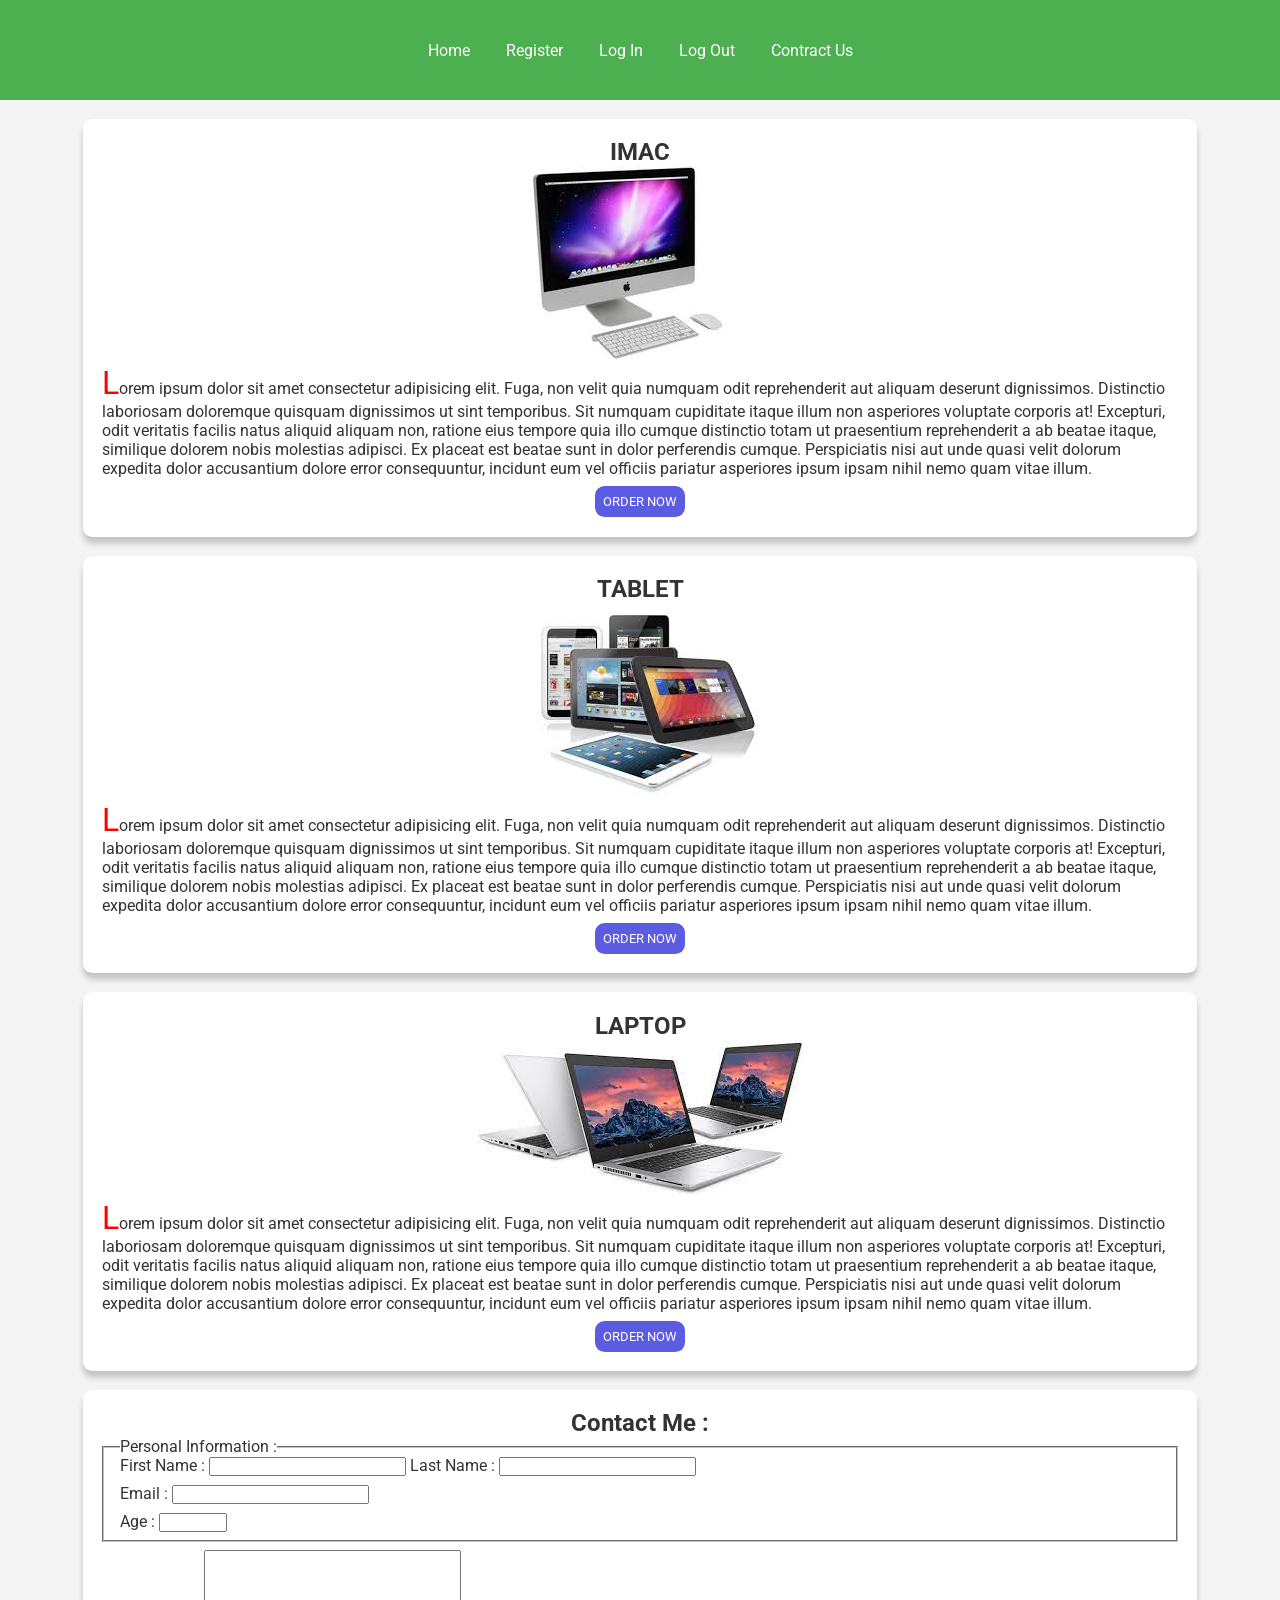
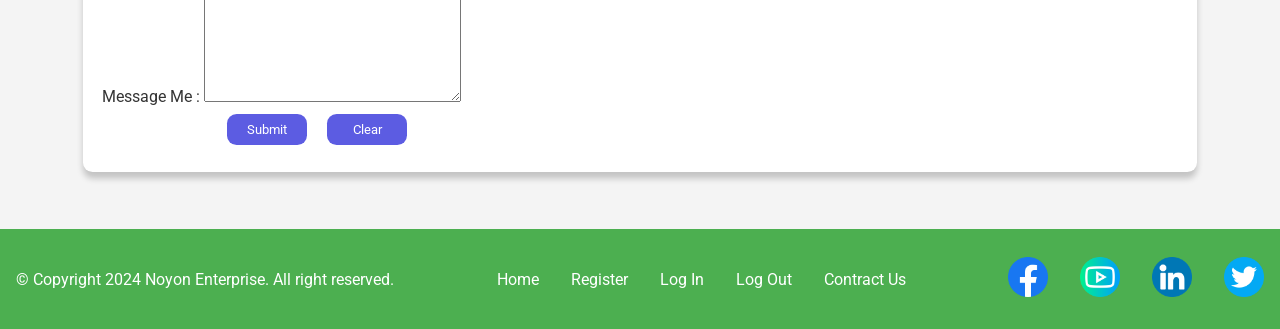
<file: index.html>
<!DOCTYPE html>
<html lang="en">
<head>
    <meta charset="UTF-8">
    <meta name="viewport" content="width=device-width, initial-scale=1.0">
    <meta name="description" content="Simple Ecommerce Site">
    <meta http-equiv="X-UA-Compatible" content="IE=7">
    <meta name="keywords" content="Ecommerce Site">
    <title>Simple Ecommerce Site</title>
<!-- Fontawesome link -->
<link rel="stylesheet" href="https://cdnjs.cloudflare.com/ajax/libs/font-awesome/6.5.2/css/all.min.css" integrity="sha512-SnH5WK+bZxgPHs44uWIX+LLJAJ9/2PkPKZ5QiAj6Ta86w+fsb2TkcmfRyVX3pBnMFcV7oQPJkl9QevSCWr3W6A==" crossorigin="anonymous" referrerpolicy="no-referrer" />

<!-- Google font link -->
<link rel="preconnect" href="https://fonts.googleapis.com">
<link rel="preconnect" href="https://fonts.gstatic.com" crossorigin>
<link href="https://fonts.googleapis.com/css2?family=Roboto:ital,wght@0,100;0,300;0,400;0,500;0,700;0,900;1,100;1,300;1,400;1,500;1,700;1,900&display=swap" rel="stylesheet">

    <link rel="stylesheet" href="style.css">
</head>
    <body>
        <header>
            
                <div class="nav-bar">
                    <nav>
                    
                        <ul class="nav-items">
                                <li>
                                    <a href="#">Home</a>
                                    </li>
                                    <li>
                                        <a href="register">Register</a>
                                        </li>
                                    <li>
                                        <a href="login">Log In</a>
                                    </li>
                                    <li>
                                        <a href="logout">Log Out</a>
                                    </li>
                                    <li>
                                        <a href="contract">Contract Us</a>
                                    </li>
                        </ul>
                    
                    </nav>
                </div>
            
        </header>
            
            <!-- Main Starts Here -->
        <main>
            <div class="products">
                <div class="product-1 card">
                   <h2 class="card-header">IMAC</h2>
                   <img src="images/imac3.jpg" alt="Computer">
                   <P class="product-description">
                    Lorem ipsum dolor sit amet consectetur adipisicing elit. Fuga, non velit quia numquam odit reprehenderit aut aliquam deserunt dignissimos. Distinctio laboriosam doloremque quisquam dignissimos ut sint temporibus. Sit numquam cupiditate itaque illum non asperiores voluptate corporis at! Excepturi, odit veritatis facilis natus aliquid aliquam non, ratione eius tempore quia illo cumque distinctio totam ut praesentium reprehenderit a ab beatae itaque, similique dolorem nobis molestias adipisci. Ex placeat est beatae sunt in dolor perferendis cumque. Perspiciatis nisi aut unde quasi velit dolorum expedita dolor accusantium dolore error consequuntur, incidunt eum vel officiis pariatur asperiores ipsum ipsam nihil nemo quam vitae illum.
                   </P>
                   <button type="button" class="product-btn">ORDER NOW</button>
                </div>
                <div class="product-2 card">
                    <h2 class="card-header">TABLET</h2>
                    <img src="images/tablet.jpg" alt="Tablet">
                    <P class="product-description">
                        Lorem ipsum dolor sit amet consectetur adipisicing elit. Fuga, non velit quia numquam odit reprehenderit aut aliquam deserunt dignissimos. Distinctio laboriosam doloremque quisquam dignissimos ut sint temporibus. Sit numquam cupiditate itaque illum non asperiores voluptate corporis at! Excepturi, odit veritatis facilis natus aliquid aliquam non, ratione eius tempore quia illo cumque distinctio totam ut praesentium reprehenderit a ab beatae itaque, similique dolorem nobis molestias adipisci. Ex placeat est beatae sunt in dolor perferendis cumque. Perspiciatis nisi aut unde quasi velit dolorum expedita dolor accusantium dolore error consequuntur, incidunt eum vel officiis pariatur asperiores ipsum ipsam nihil nemo quam vitae illum.
                       </P>
                       <button type="button" class="product-btn">ORDER NOW</button>
                </div>
                <div class="product-3 card">
                    <h2 class="card-header">LAPTOP</h2>
                    <img src="images/Laptop2.jpg" alt="Laptop">
                    <P class="product-description">
                        Lorem ipsum dolor sit amet consectetur adipisicing elit. Fuga, non velit quia numquam odit reprehenderit aut aliquam deserunt dignissimos. Distinctio laboriosam doloremque quisquam dignissimos ut sint temporibus. Sit numquam cupiditate itaque illum non asperiores voluptate corporis at! Excepturi, odit veritatis facilis natus aliquid aliquam non, ratione eius tempore quia illo cumque distinctio totam ut praesentium reprehenderit a ab beatae itaque, similique dolorem nobis molestias adipisci. Ex placeat est beatae sunt in dolor perferendis cumque. Perspiciatis nisi aut unde quasi velit dolorum expedita dolor accusantium dolore error consequuntur, incidunt eum vel officiis pariatur asperiores ipsum ipsam nihil nemo quam vitae illum.
                       </P>
                       <button type="button" class="product-btn">ORDER NOW</button>
                </div>
            </div>

            <section id="contactme" class="card">
               <div>
                <h2>Contact Me :</h2>
            
                <form action="https://formspree.io/f/xoqggqne"
                method="POST">
                <fieldset>
                    <legend>Personal Information :</legend>
                    <div>
                        <label for="fname">First Name : </label>
                     <input type="text" id="fname" name="fname" autocomplete="given-name" required>
                     <label for ="lname">Last Name : </label>
                     <input type="text" id="lname" name="lname" autocomplete="family-name" required>
                     </div>
                
                     <div>
                        <label for="email">Email : </label>
                     <input type="email" id="email" name="email" autocomplete="off" required>
                     </div>
                     <div>
                        <label for="age">Age : </label>
                     <input type="number" id="age" name="age" min="18" max="45" autocomplete="bday-month" required>
                     </div>
                </fieldset>
                 
                 <div>
                    <label for="message">Message Me :</label>
                    <textarea name="message" id="message" cols="30" rows="10"></textarea>
                 </div>
               </div>
            
                 <div class="form__button">
                    <label for="submit_button">
                    <button id="submit_button" type="submit">Submit</button>
                    </label>
               
                    <label for="reset_button">
                    <button id="reset_button" type="reset">Clear</button>
                    </label>
                 </div>
            
                </form>
            </section>
            <br> <br>
        
        </main>
         <!-- Main Ends Here -->
        <!-- footer Start Here -->
    <footer id="footer">
        <div class="copy-right">
            
                &copy; Copyright 2024 Noyon Enterprise. All right reserved.
            
        </div>
        <div class="menu">
            <ul>
                    <li>
                        <a href="#">Home</a>
                        </li>
                        <li>
                            <a href="register">Register</a>
                            </li>
                        <li>
                            <a href="login">Log In</a>
                        </li>
                        <li>
                            <a href="logout">Log Out</a>
                        </li>
                        <li>
                            <a href="contract">Contract Us</a>
                        </li>
            
            </ul>
        </div>
        <div class="social-media">
            <ul>
                    <li class="icon">
                        <img src="images/facebook.png" alt="Facebook" style="width: 40px; height: 40px;">
                    
                        </li>
                        <li class="icon">
                        <img src="images/youtube.png" alt="youtube" style="width: 40px; height: 40px;">
                            </li>
                        <li class="icon">
                        <img src="images/linkedin.png" alt="Linkedin" style="width: 40px; height: 40px;">
                        </li>
                        <li class="icon">
                        <img src="images/twitter.png" alt="Twitter" style="width: 40px; height: 40px;">
                        </li>
                        
                    </ul>
                </div>
           
    
    </footer>
 <!-- footer Ends Here -->
    
</body>
</html>
</file>
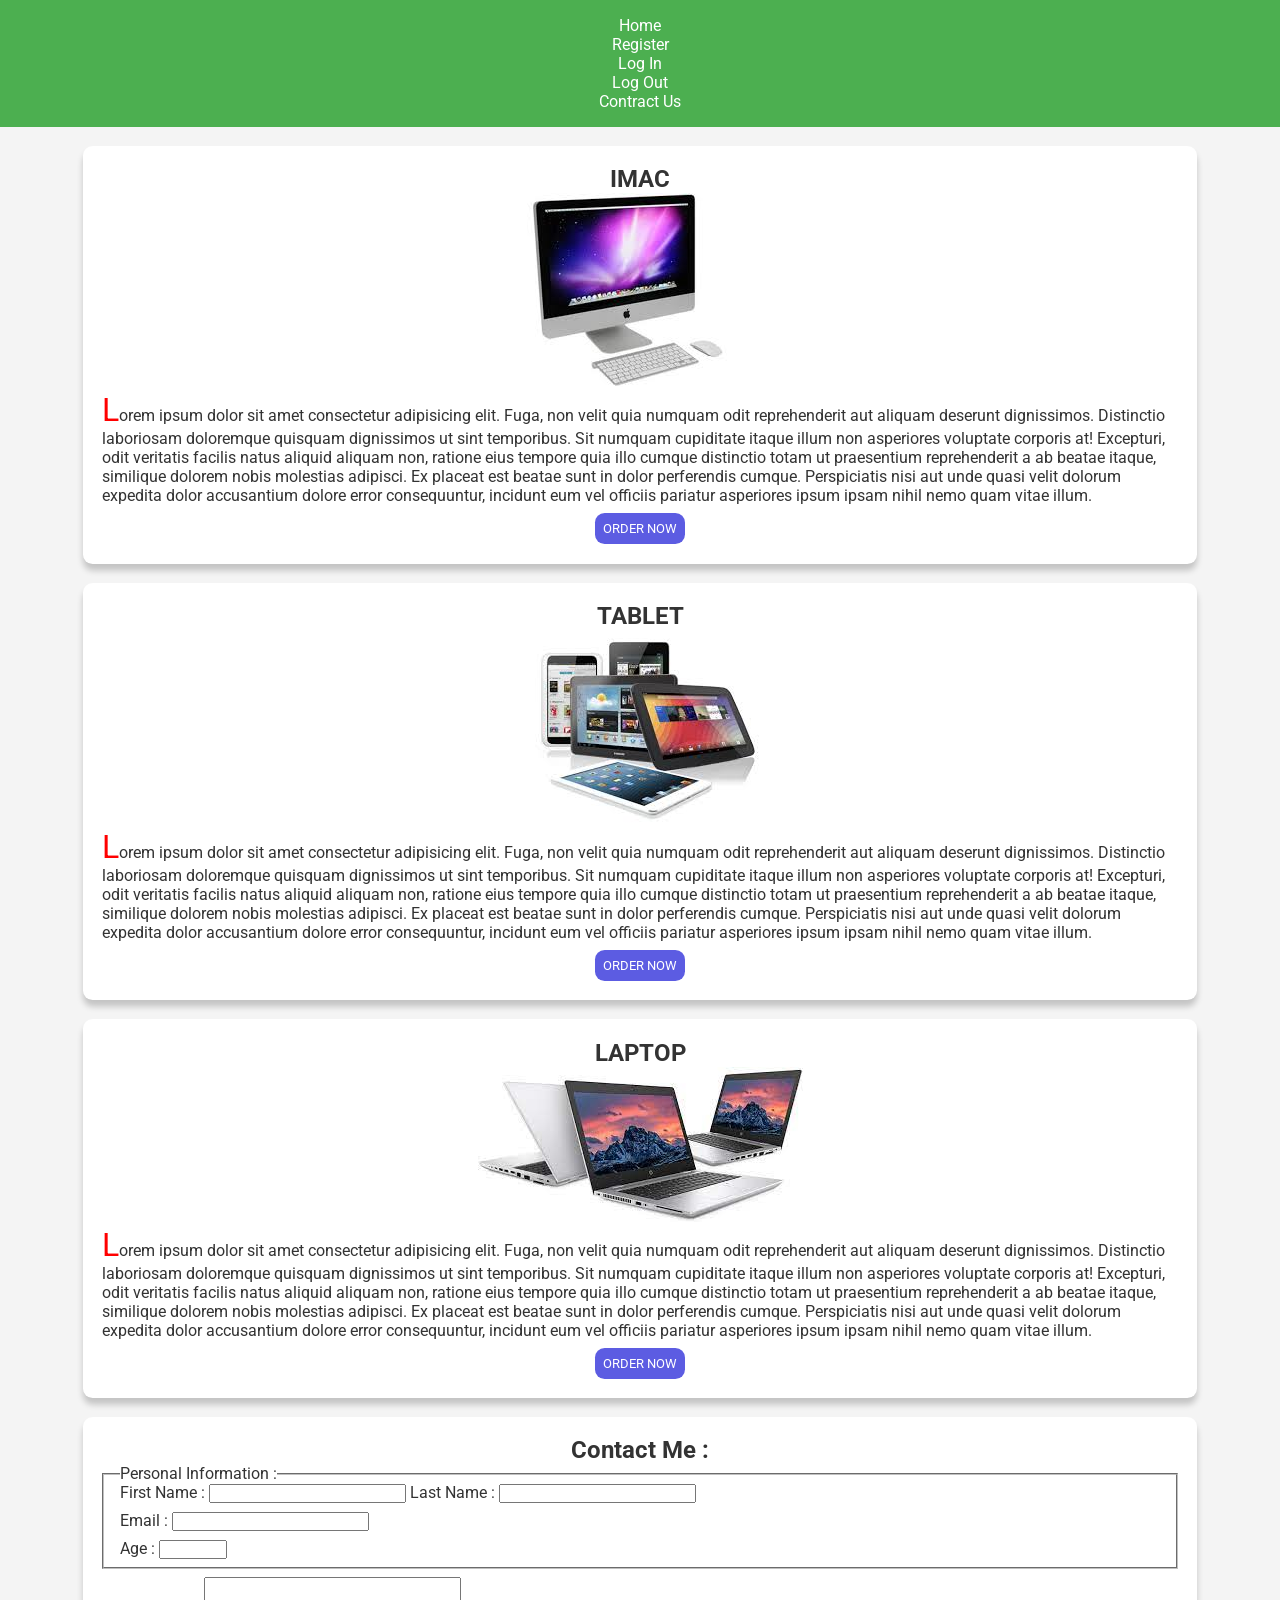
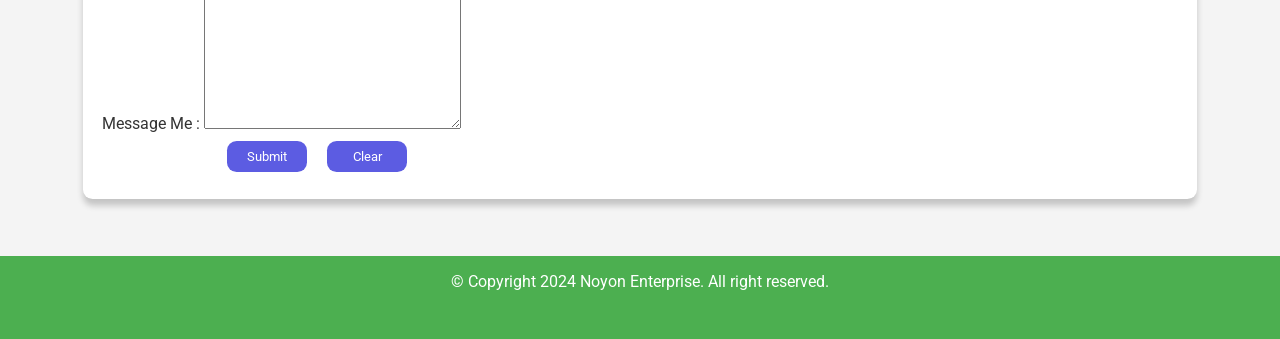
<file: Simple-Ecommerce-Site/index.html>
<!DOCTYPE html>
<html lang="en">
<head>
    <meta charset="UTF-8">
    <meta name="viewport" content="width=device-width, initial-scale=1.0">
    <meta name="description" content="Simple Ecommerce Site">
    <meta http-equiv="X-UA-Compatible" content="IE=7">
    <meta name="keywords" content="Ecommerce Site">
    <title>Simple Ecommerce Site</title>
<!-- Fontawesome link -->
<link rel="stylesheet" href="https://cdnjs.cloudflare.com/ajax/libs/font-awesome/6.5.2/css/all.min.css" integrity="sha512-SnH5WK+bZxgPHs44uWIX+LLJAJ9/2PkPKZ5QiAj6Ta86w+fsb2TkcmfRyVX3pBnMFcV7oQPJkl9QevSCWr3W6A==" crossorigin="anonymous" referrerpolicy="no-referrer" />

<!-- Google font link -->
<link rel="preconnect" href="https://fonts.googleapis.com">
<link rel="preconnect" href="https://fonts.gstatic.com" crossorigin>
<link href="https://fonts.googleapis.com/css2?family=Roboto:ital,wght@0,100;0,300;0,400;0,500;0,700;0,900;1,100;1,300;1,400;1,500;1,700;1,900&display=swap" rel="stylesheet">

    <link rel="stylesheet" href="style.css">
</head>
<body>
            <header>
                <nav>
                    <ul>
                        <li>
                        <a href="#">Home</a>
                        </li>
                        <li>
                            <a href="register">Register</a>
                            </li>
                        <li>
                            <a href="login">Log In</a>
                        </li>
                        <li>
                            <a href="logout">Log Out</a>
                        </li>
                        <li>
                            <a href="contract">Contract Us</a>
                        </li>
                        
                    </ul>
                    
                </nav>
            </header>
            
            <!-- Main Starts Here -->
        <main>
            <div class="products">
                <div class="product-1 card">
                   <h2 class="card-header">IMAC</h2>
                   <img src="images/imac3.jpg" alt="Computer">
                   <P class="product-description">
                    Lorem ipsum dolor sit amet consectetur adipisicing elit. Fuga, non velit quia numquam odit reprehenderit aut aliquam deserunt dignissimos. Distinctio laboriosam doloremque quisquam dignissimos ut sint temporibus. Sit numquam cupiditate itaque illum non asperiores voluptate corporis at! Excepturi, odit veritatis facilis natus aliquid aliquam non, ratione eius tempore quia illo cumque distinctio totam ut praesentium reprehenderit a ab beatae itaque, similique dolorem nobis molestias adipisci. Ex placeat est beatae sunt in dolor perferendis cumque. Perspiciatis nisi aut unde quasi velit dolorum expedita dolor accusantium dolore error consequuntur, incidunt eum vel officiis pariatur asperiores ipsum ipsam nihil nemo quam vitae illum.
                   </P>
                   <button type="button" class="product-btn">ORDER NOW</button>
                </div>
                <div class="product-2 card">
                    <h2 class="card-header">TABLET</h2>
                    <img src="images/tablet.jpg" alt="Tablet">
                    <P class="product-description">
                        Lorem ipsum dolor sit amet consectetur adipisicing elit. Fuga, non velit quia numquam odit reprehenderit aut aliquam deserunt dignissimos. Distinctio laboriosam doloremque quisquam dignissimos ut sint temporibus. Sit numquam cupiditate itaque illum non asperiores voluptate corporis at! Excepturi, odit veritatis facilis natus aliquid aliquam non, ratione eius tempore quia illo cumque distinctio totam ut praesentium reprehenderit a ab beatae itaque, similique dolorem nobis molestias adipisci. Ex placeat est beatae sunt in dolor perferendis cumque. Perspiciatis nisi aut unde quasi velit dolorum expedita dolor accusantium dolore error consequuntur, incidunt eum vel officiis pariatur asperiores ipsum ipsam nihil nemo quam vitae illum.
                       </P>
                       <button type="button" class="product-btn">ORDER NOW</button>
                </div>
                <div class="product-3 card">
                    <h2 class="card-header">LAPTOP</h2>
                    <img src="images/Laptop2.jpg" alt="Laptop">
                    <P class="product-description">
                        Lorem ipsum dolor sit amet consectetur adipisicing elit. Fuga, non velit quia numquam odit reprehenderit aut aliquam deserunt dignissimos. Distinctio laboriosam doloremque quisquam dignissimos ut sint temporibus. Sit numquam cupiditate itaque illum non asperiores voluptate corporis at! Excepturi, odit veritatis facilis natus aliquid aliquam non, ratione eius tempore quia illo cumque distinctio totam ut praesentium reprehenderit a ab beatae itaque, similique dolorem nobis molestias adipisci. Ex placeat est beatae sunt in dolor perferendis cumque. Perspiciatis nisi aut unde quasi velit dolorum expedita dolor accusantium dolore error consequuntur, incidunt eum vel officiis pariatur asperiores ipsum ipsam nihil nemo quam vitae illum.
                       </P>
                       <button type="button" class="product-btn">ORDER NOW</button>
                </div>
            </div>

            <section id="contactme" class="card">
               <div>
                <h2>Contact Me :</h2>
            
                <form action="https://formspree.io/f/xoqggqne"
                method="POST">
                <fieldset>
                    <legend>Personal Information :</legend>
                    <div>
                        <label for="fname">First Name : </label>
                     <input type="text" id="fname" name="fname" autocomplete="given-name" required>
                     <label for ="lname">Last Name : </label>
                     <input type="text" id="lname" name="lname" autocomplete="family-name" required>
                     </div>
                
                     <div>
                        <label for="email">Email : </label>
                     <input type="email" id="email" name="email" autocomplete="off" required>
                     </div>
                     <div>
                        <label for="age">Age : </label>
                     <input type="number" id="age" name="age" min="18" max="45" autocomplete="bday-month" required>
                     </div>
                </fieldset>
                 
                 <div>
                    <label for="message">Message Me :</label>
                    <textarea name="message" id="message" cols="30" rows="10"></textarea>
                 </div>
               </div>
            
                 <div class="form__button">
                    <label for="submit_button">
                    <button id="submit_button" type="submit">Submit</button>
                    </label>
               
                    <label for="reset_button">
                    <button id="reset_button" type="reset">Clear</button>
                    </label>
                 </div>
            
                </form>
            </section>
            <br> <br>
        
        </main>
         <!-- Main Ends Here -->
        <!-- footer Start Here -->
    <footer id="footer">
        <div>
            
                &copy; Copyright 2024 Noyon Enterprise. All right reserved.
            
        </div>
    </footer>
 <!-- footer Ends Here -->
    
</body>
</html>
</file>
<file: style.css>
:root {
    --primary-color: #4caf50;
    --secondary-color: #fff;
    --background-color: #f4f4f4;
    --padding: 0.5rem;
    --margin: 0.5rem;
    --card-background-color: #fff;
    --card-shadow: rgba(0,0,0, 0.2);
}

* {
    margin: 0;
    padding: 0;
    box-sizing: border-box;
    font-family: Roboto, sans-serif;
    list-style-type: none;
    text-decoration: none;
    outline: none;
}

html {
    scroll-behavior: smooth;
}

body {
    background-color: var(--background-color);
color: #333;
box-sizing: border-box;
}

.card {
    background-color: var(--card-background-color);
    border-radius: 0.6rem;
    margin: 1.2rem;
    padding: 1.2rem;
    box-shadow: 0 0.4rem 0.4rem var(--card-shadow);
}
/* Header start here */
   header {
    background-color: var(--primary-color);
    height: 100px;
    width: 100%;
     position: sticky;
    /* top: 0;
    left: 0; */
    box-sizing: border-box;
    display: flex;
    justify-content: center;
    align-items: center;
   }
   header a {
    color: white;
   }
   
   nav ul li  {
    display: inline-block;
    padding: 0.5rem 1rem;
    border-radius: 0.8rem;
    
   }
   
 ul li:hover {
    background-color: rgb(3, 105, 37);
    transition: all 1s;
    transform: translate(3%);
 }
 
/* Header ends here */

/* Main start here */
main {
    background-color: var(--background-color);
    height: auto;
    width: 90%;
    margin: auto;
    text-align: center;
    box-sizing: border-box;
}

p {
    text-align: start;
}
p.product-description::first-letter {
    font-size: 2rem;
    color: red;
}

.product-btn {
    padding: 0.5rem;
    margin-top: var(--margin);
    border-radius: 0.6rem;
    background-color: rgb(92, 92, 226);
    color: white;
    outline: none;
    border: none;
    cursor: pointer;
}
.product-btn:hover {
    background-color: #4caf50;
    transition: all 1s;
    transform: scale(110%);
}
#submit_button {
    width: 5rem;
    padding: 0.5rem;
    margin-top: var(--margin);
    border-radius: 0.6rem;
    background-color: rgb(92, 92, 226);
    color: white;
    outline: none;
    border: none;
    cursor: pointer;
    margin: var(--margin);
}
#reset_button {
    width: 5rem;
    padding: 0.5rem;
    margin-top: var(--margin);
    border-radius: 0.6rem;
    background-color: rgb(92, 92, 226);
    color: white;
    outline: none;
    border: none;
    cursor: pointer;
    margin: var(--margin);
}
#submit_button #reset_button:hover {
    background-color: #4caf50;
    transition: all 1s;
    transform: scale(110%);
}
#reset_button:hover {
    background-color: #4caf50;
    transition: all 1s;
    transform: scale(105%);
}
#submit_button:hover {
    background-color: #4caf50;
    transition: all 1s;
    transform: scale(105%);
}
#fname, #lname, #email, #age, fieldset {
    margin-bottom: var(--margin);
    padding-left: 1rem;
}
form {
    text-align: left;
    
}
.form__button {
    text-align: left;
    margin-left: 7.3rem;
}


/* Main ends here */
/* Footer start here */
   #footer {
    background-color: var(--primary-color);
    height: 100px;
    text-align: center;
    padding-bottom: 1rem;
    padding-top: 1rem;
    color: white;
    display: flex;
    justify-content: space-between;
    align-items: center;
   }
   .social-media ul  {
    display: flex;
   }
   .social-media ul li {
    padding: 0.5rem 1rem;
    border-radius: 0.8rem;
    cursor: pointer;
   }
   .menu ul  {
    display: flex;
   }
   .menu ul li {
    padding: 0.5rem 1rem;
    border-radius: 0.8rem;
   }
   .menu ul li a{
    color: white;
   }
   .copy-right {
    padding: 1rem;
   }
   
/* Footer ends here */
</file>
<file: Simple-Ecommerce-Site/style.css>
:root {
    --primary-color: #4caf50;
    --secondary-color: #fff;
    --background-color: #f4f4f4;
    --padding: 0.5rem;
    --margin: 0.5rem;
    --card-background-color: #fff;
    --card-shadow: rgba(0,0,0, 0.2);
}

* {
    margin: 0;
    padding: 0;
    box-sizing: border-box;
    font-family: Roboto, sans-serif;
    list-style-type: none;
    text-decoration: none;
    outline: none;
}

html {
    scroll-behavior: smooth;
}

body {
    background-color: var(--background-color);
color: #333;
}

.card {
    background-color: var(--card-background-color);
    border-radius: 0.6rem;
    margin: 1.2rem;
    padding: 1.2rem;
    box-shadow: 0 0.4rem 0.4rem var(--card-shadow);
}
/* Header start here */
   header {
    background-color: var(--primary-color);
    height: auto;
    padding: 1rem;
    text-align: center;
    
   }
   header a {
    color: white;
   }
/* Header ends here */

/* Main start here */
main {
    background-color: var(--background-color);
    height: auto;
    width: 90%;
    margin: auto;
    text-align: center;
    box-sizing: border-box;
}
p {
    text-align: start;
}
p.product-description::first-letter {
    font-size: 2rem;
    color: red;
}

.product-btn {
    padding: 0.5rem;
    margin-top: var(--margin);
    border-radius: 0.6rem;
    background-color: rgb(92, 92, 226);
    color: white;
    outline: none;
    border: none;
    cursor: pointer;
}
.product-btn:hover {
    background-color: #4caf50;
    transition: all 1s;
    transform: scale(110%);
}
#submit_button {
    width: 5rem;
    padding: 0.5rem;
    margin-top: var(--margin);
    border-radius: 0.6rem;
    background-color: rgb(92, 92, 226);
    color: white;
    outline: none;
    border: none;
    cursor: pointer;
    margin: var(--margin);
}
#reset_button {
    width: 5rem;
    padding: 0.5rem;
    margin-top: var(--margin);
    border-radius: 0.6rem;
    background-color: rgb(92, 92, 226);
    color: white;
    outline: none;
    border: none;
    cursor: pointer;
    margin: var(--margin);
}
#submit_button #reset_button:hover {
    background-color: #4caf50;
    transition: all 1s;
    transform: scale(110%);
}
#reset_button:hover {
    background-color: #4caf50;
    transition: all 1s;
    transform: scale(105%);
}
#submit_button:hover {
    background-color: #4caf50;
    transition: all 1s;
    transform: scale(105%);
}
#fname, #lname, #email, #age, fieldset {
    margin-bottom: var(--margin);
    padding-left: 1rem;
}
form {
    text-align: left;
    
}
.form__button {
    text-align: left;
    margin-left: 7.3rem;
}

/* Main ends here */
/* Footer start here */
   #footer {
    background-color: var(--primary-color);
    height: auto;
    text-align: center;
    padding-bottom: 3rem;
    padding-top: 1rem;
    color: white;
   }
/* Footer ends here */
</file>
